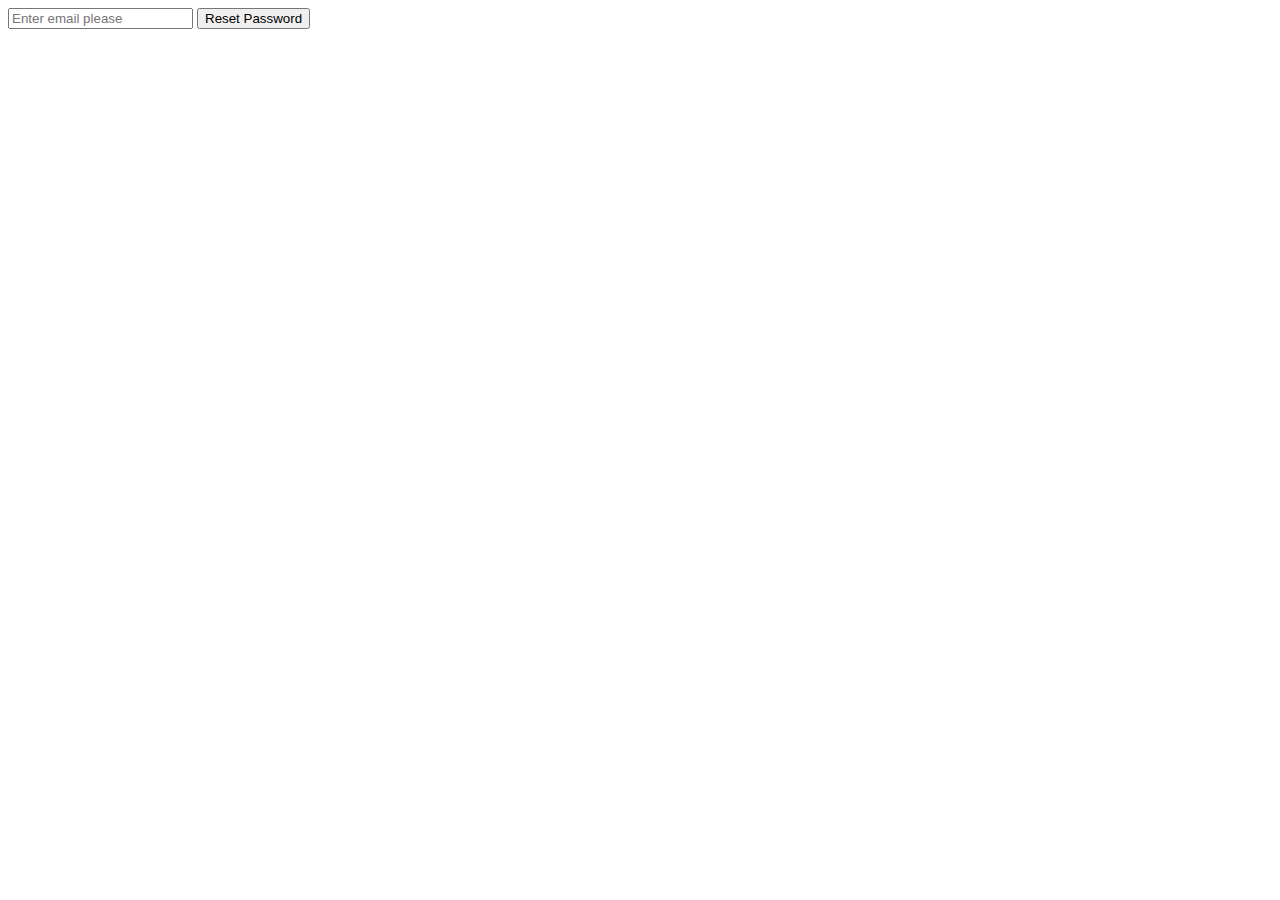
<file: Frontend/html/forgot-password.html>
<!DOCTYPE html>
<html lang="en">
<head>
    <meta charset="UTF-8">
    <meta name="viewport" content="width=device-width, initial-scale=1.0">
    <title>Document</title>
</head>
<body>
    <div class="recover_password_modal" id="modal">
        <form action="/Authentication/backend/forgot-password.php" method="POST">
            <input type="email" name="email" placeholder="Enter email please" required>
            <button type="submit">Reset Password</button>
        </form>
    </div>
</body>
</html>
</file>
